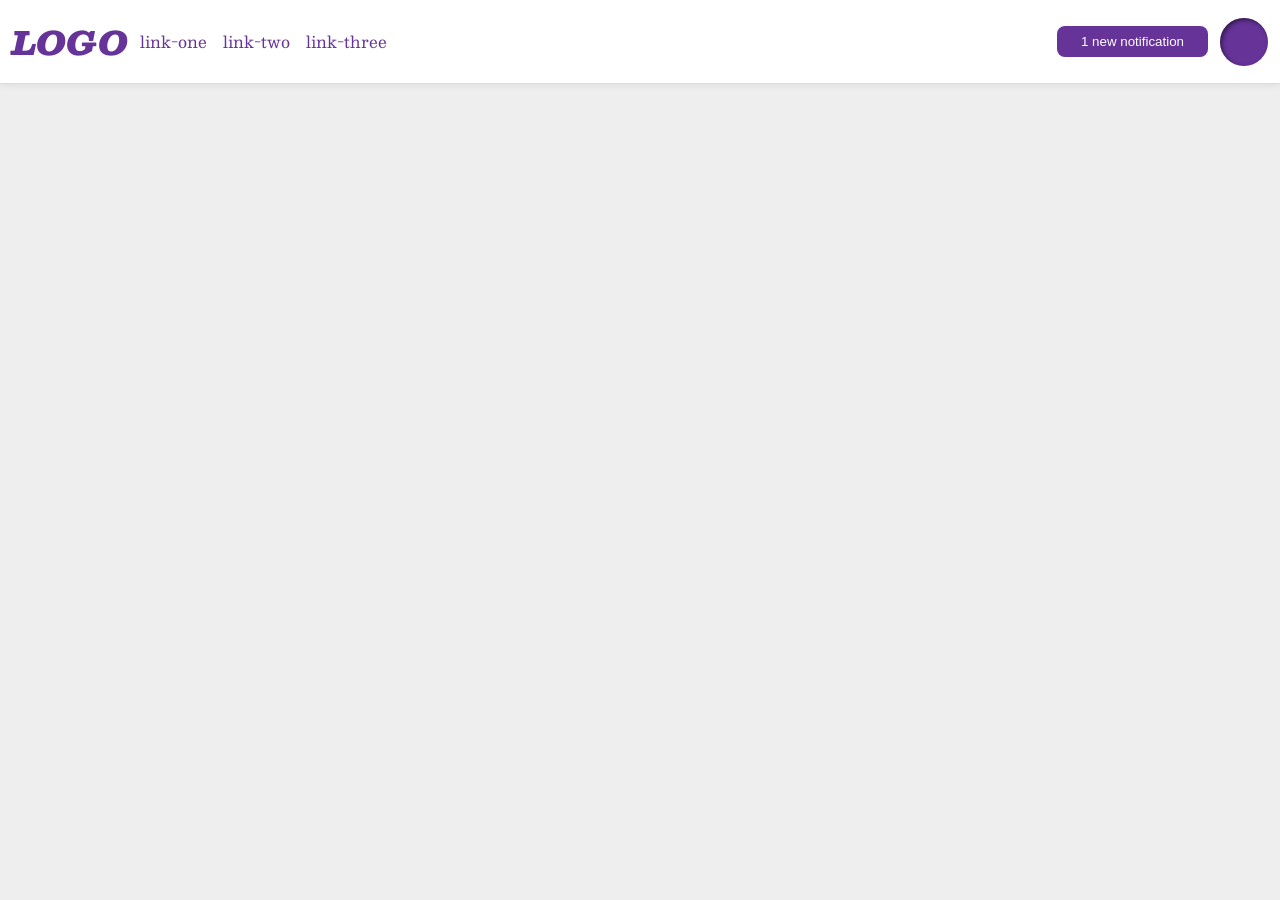
<file: foundations/flex/03-flex-header-2/index.html>
<!DOCTYPE html>
<html lang="en">

<head>
  <meta charset="UTF-8">
  <meta http-equiv="X-UA-Compatible" content="IE=edge">
  <meta name="viewport" content="width=device-width, initial-scale=1.0">
  <title>Flex Header 2</title>
  <link rel="stylesheet" href="style.css">
</head>

<body>
  <div class="header">
    <div class="left">
      <div class="logo">
        LOGO
      </div>
      <ul class="links">
        <li><a href="https://google.com">link-one</a></li>
        <li><a href="https://google.com">link-two</a></li>
        <li><a href="https://google.com">link-three</a></li>
      </ul>
    </div>
    <div class="right">
      <button class="notifications">
        1 new notification
      </button>
      <div class="profile-image"></div>
    </div>
  </div>
</body>

</html>
</file>
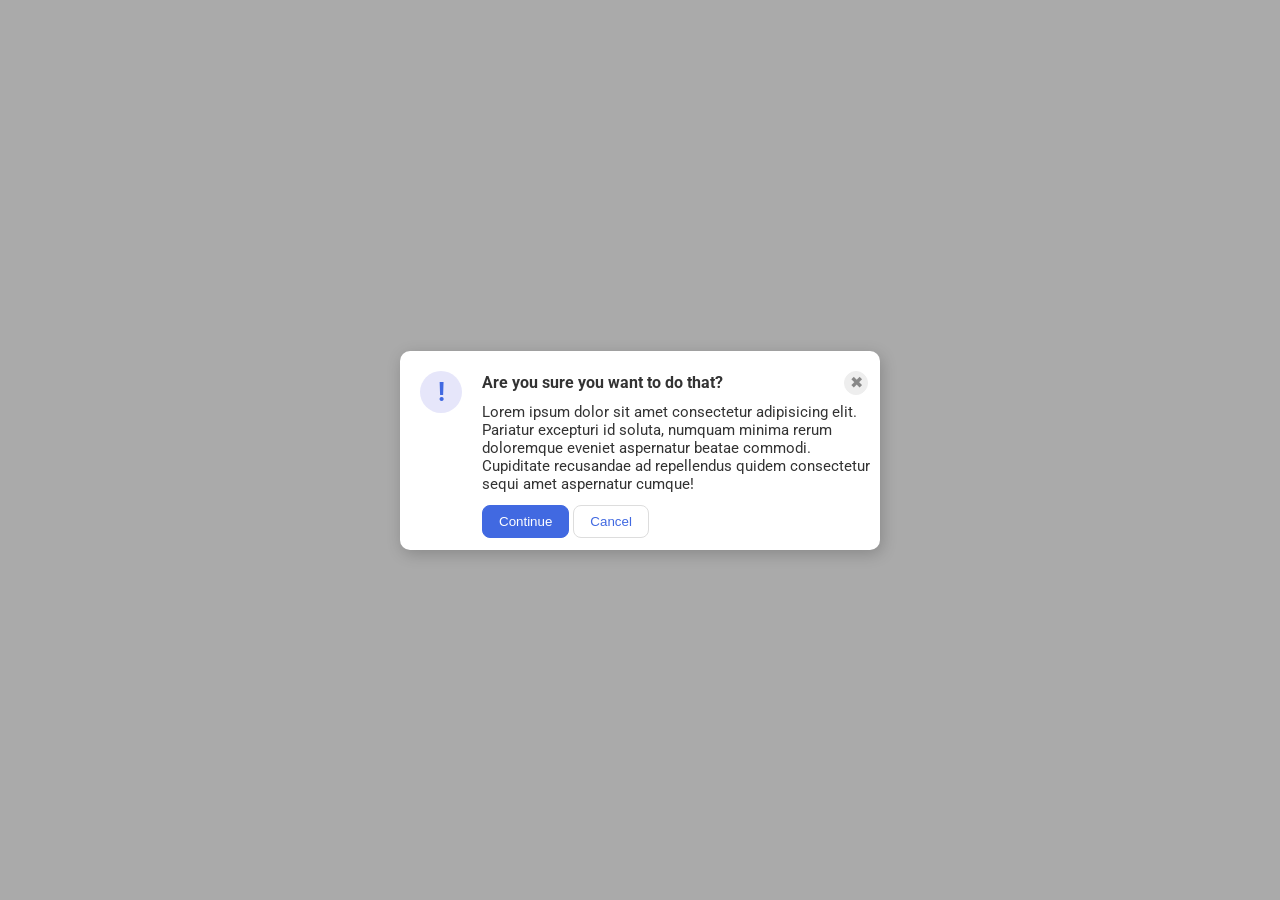
<file: foundations/flex/05-flex-modal/index.html>
<!DOCTYPE html>
<html lang="en">

<head>
  <meta charset="UTF-8">
  <meta http-equiv="X-UA-Compatible" content="IE=edge">
  <meta name="viewport" content="width=device-width, initial-scale=1.0">
  <link rel="stylesheet" href="style.css">
  <title>Modal</title>
</head>

<body>
  <div class="modal">
    <div class="icon">!</div>
    <div class="action">
      <div class="head">
        <div class="header">Are you sure you want to do that?</div>
        <button class="close-button">✖</button>
      </div>
      <div class="text">Lorem ipsum dolor sit amet consectetur adipisicing elit. Pariatur excepturi id soluta, numquam
        minima rerum doloremque eveniet aspernatur beatae commodi. Cupiditate recusandae ad repellendus quidem
        consectetur
        sequi amet aspernatur cumque!</div>
      <div class="buttons">
        <button class="continue">Continue</button>
        <button class="cancel">Cancel</button>
      </div>
    </div>
  </div>
</body>

</html>
</file>
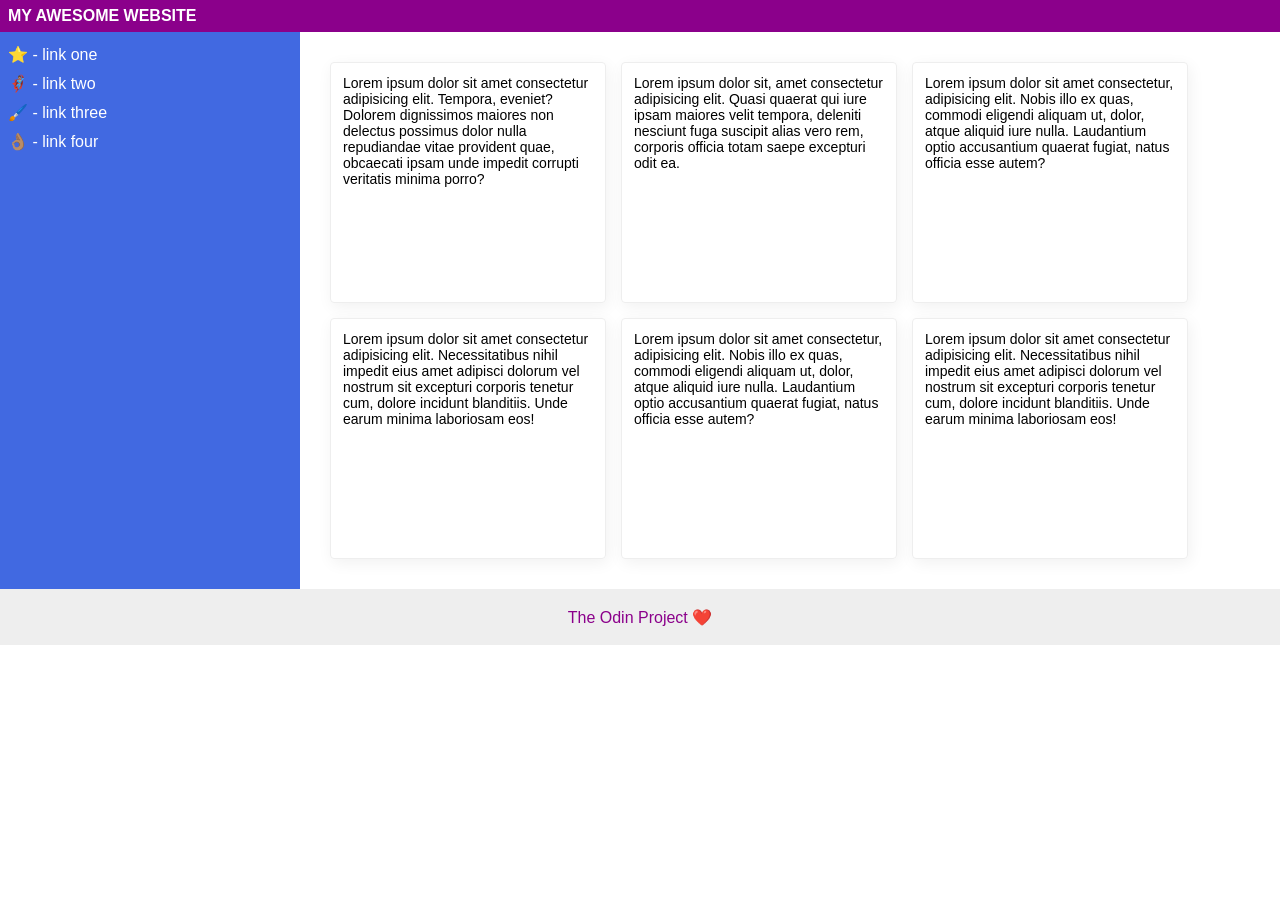
<file: foundations/flex/07-flex-layout-2/index.html>
<!DOCTYPE html>
<html lang="en">

<head>
  <meta charset="UTF-8">
  <meta http-equiv="X-UA-Compatible" content="IE=edge">
  <meta name="viewport" content="width=device-width, initial-scale=1.0">
  <title>The Holy Grail</title>
  <link rel="stylesheet" href="style.css">
</head>

<body>
  <div class="header">
    MY AWESOME WEBSITE
  </div>
  <div class="content">
    <div class="sidebar">
      <ul>
        <li><a href="#">⭐ - link one</a></li>
        <li><a href="#">🦸🏽‍♂️ - link two</a></li>
        <li><a href="#">🖌️ - link three</a></li>
        <li><a href="#">👌🏽 - link four</a></li>
      </ul>
    </div>
    <div class="cards">
      <div class="card">Lorem ipsum dolor sit amet consectetur adipisicing elit. Tempora, eveniet? Dolorem dignissimos
        maiores non delectus possimus dolor nulla repudiandae vitae provident quae, obcaecati ipsam unde impedit
        corrupti veritatis minima porro?</div>
      <div class="card">Lorem ipsum dolor sit, amet consectetur adipisicing elit. Quasi quaerat qui iure ipsam maiores
        velit tempora, deleniti nesciunt fuga suscipit alias vero rem, corporis officia totam saepe excepturi odit ea.
      </div>
      <div class="card">Lorem ipsum dolor sit amet consectetur, adipisicing elit. Nobis illo ex quas, commodi eligendi
        aliquam ut, dolor, atque aliquid iure nulla. Laudantium optio accusantium quaerat fugiat, natus officia esse
        autem?</div>
      <div class="card">Lorem ipsum dolor sit amet consectetur adipisicing elit. Necessitatibus nihil impedit eius amet
        adipisci dolorum vel nostrum sit excepturi corporis tenetur cum, dolore incidunt blanditiis. Unde earum minima
        laboriosam eos!</div>
      <div class="card">Lorem ipsum dolor sit amet consectetur, adipisicing elit. Nobis illo ex quas, commodi eligendi
        aliquam ut, dolor, atque aliquid iure nulla. Laudantium optio accusantium quaerat fugiat, natus officia esse
        autem?</div>
      <div class="card">Lorem ipsum dolor sit amet consectetur adipisicing elit. Necessitatibus nihil impedit eius amet
        adipisci dolorum vel nostrum sit excepturi corporis tenetur cum, dolore incidunt blanditiis. Unde earum minima
        laboriosam eos!</div>
    </div>
  </div>
  <div class="footer">
    The Odin Project ❤️
  </div>
</body>

</html>
</file>
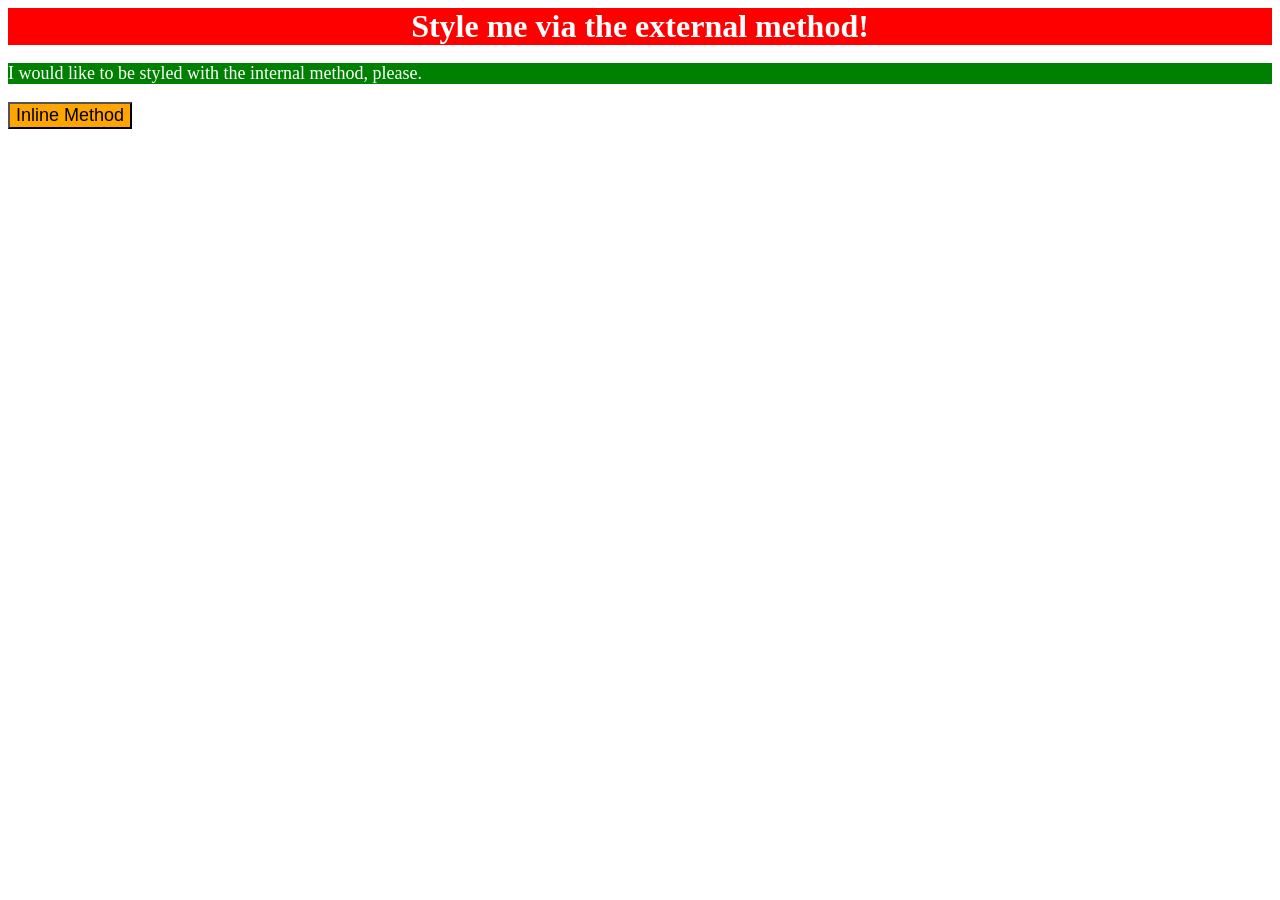
<file: foundations/intro-to-css/01-css-methods/index.html>
<!DOCTYPE html>
<html lang="en">

<head>
  <meta charset="UTF-8">
  <meta http-equiv="X-UA-Compatible" content="IE=edge">
  <meta name="viewport" content="width=device-width, initial-scale=1.0">
  <title>Methods for Adding CSS</title>
  <link rel="stylesheet" href="styles.css">
  <style>
    p {
      background-color: green;
      color: white;
      font-size: 18px;
    }
  </style>
</head>

<body>
  <!-- * `div`: a red background, white text, a font size of 32px, center aligned, and bold
    * `p`: a green background, white text, and a font size of 18px
    * `button`: an orange background and a font size of 18px -->
  <div>Style me via the external method!</div>
  <p>I would like to be styled with the internal method, please.</p>
  <button style="background-color: orange; font-size: 18px;">Inline Method</button>
</body>

</html>
</file>
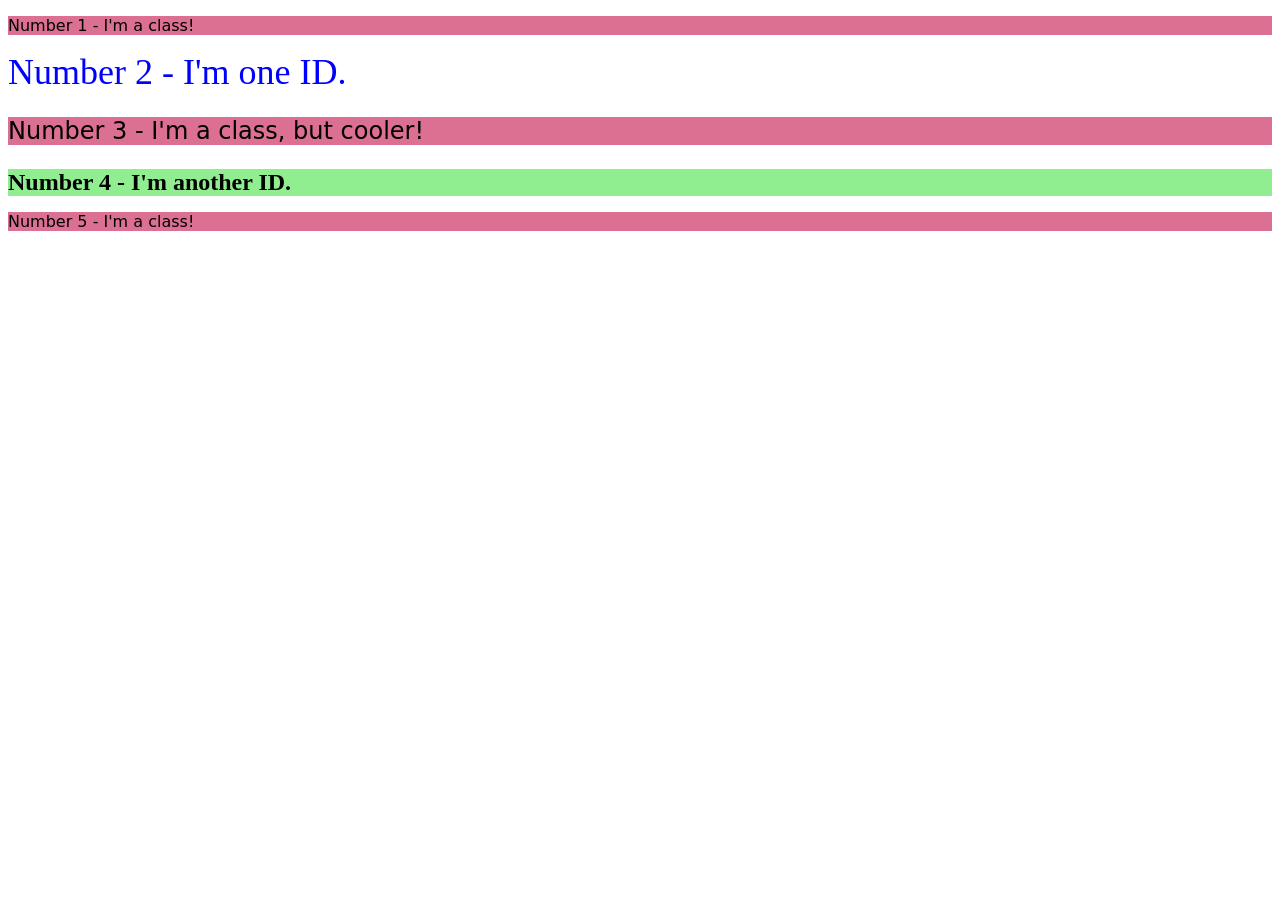
<file: foundations/intro-to-css/02-class-id-selectors/index.html>
<!DOCTYPE html>
<html lang="en">

<head>
  <meta charset="UTF-8">
  <meta http-equiv="X-UA-Compatible" content="IE=edge">
  <meta name="viewport" content="width=device-width, initial-scale=1.0">
  <title>Class and ID Selectors</title>
  <link rel="stylesheet" href="style.css">
</head>

<body>
  <p class="odd-num">Number 1 - I'm a class!</p>
  <div id="second">Number 2 - I'm one ID.</div>
  <p class="odd-num third">Number 3 - I'm a class, but cooler!</p>
  <div id="forth">Number 4 - I'm another ID.</div>
  <p class="odd-num">Number 5 - I'm a class!</p>
</body>

</html>
</file>
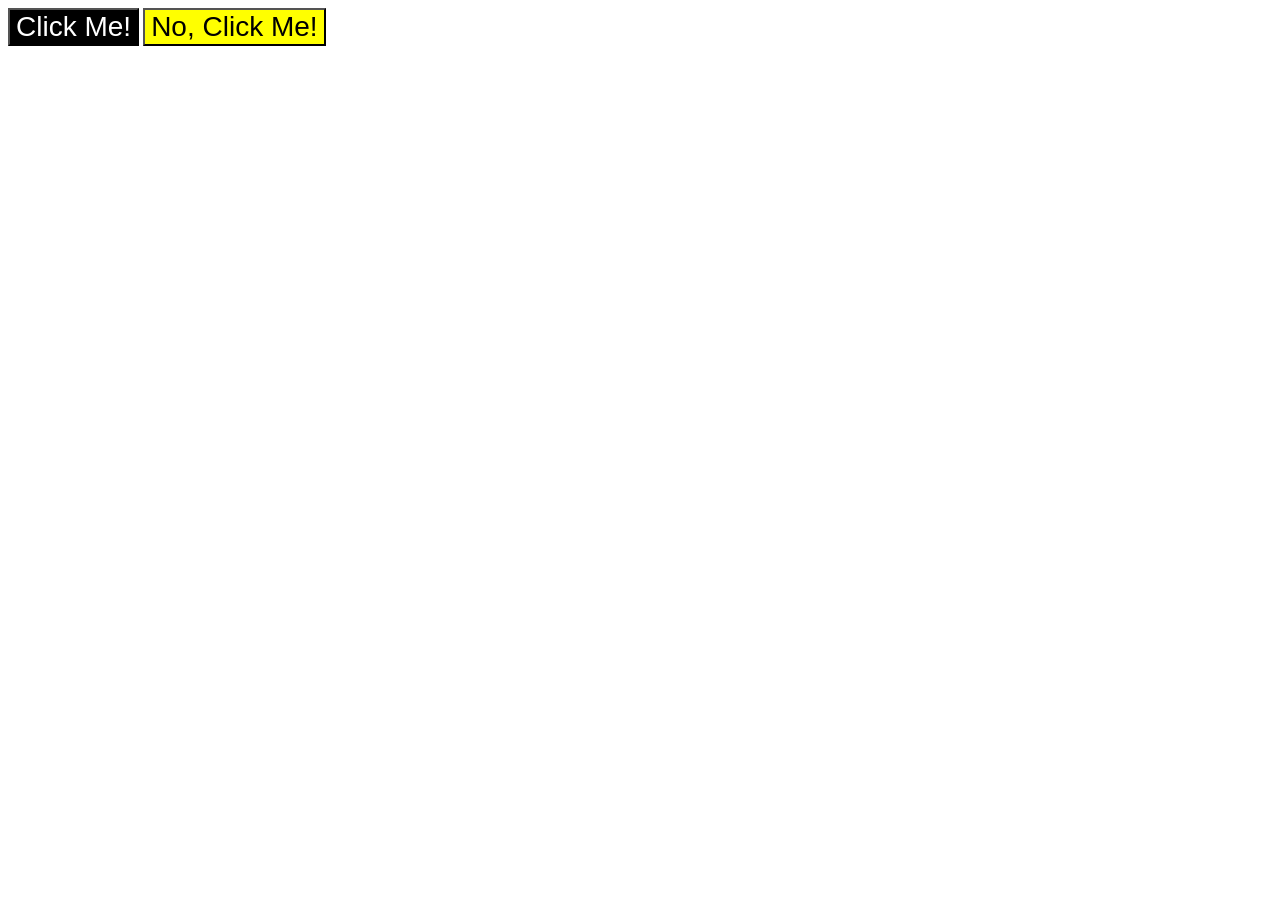
<file: foundations/intro-to-css/03-grouping-selectors/index.html>
<!DOCTYPE html>
<html lang="en">

<head>
  <meta charset="UTF-8">
  <meta http-equiv="X-UA-Compatible" content="IE=edge">
  <meta name="viewport" content="width=device-width, initial-scale=1.0">
  <title>Grouping Selectors</title>
  <link rel="stylesheet" href="style.css">
</head>

<body>
  <button class="first">Click Me!</button>
  <button class="second">No, Click Me!</button>
</body>

</html>
</file>
<file: foundations/flex/03-flex-header-2/style.css>
/* this is some magical font-importing.  
you'll learn about it later. */
@import url('https://fonts.googleapis.com/css2?family=Besley:ital,wght@0,400;1,900&display=swap');

body {
  margin: 0;
  background: #eee;
  font-family: Besley, serif;
}

.header {
  background: white;
  border-bottom: 1px solid #ddd;
  box-shadow: 0 0 8px rgba(0, 0, 0, .1);
  display: flex;
  justify-content: space-between;
  align-items: center;
}

.left,
.right {
  display: flex;
  justify-content: center;
  align-items: center;
  padding: 12px;
  gap: 12px;
}

.links {
  display: flex;
  padding: 0;
  gap: 16px;
}

.profile-image {
  background: rebeccapurple;
  box-shadow: inset 2px 2px 4px rgba(0, 0, 0, .5);
  border-radius: 50%;
  width: 48px;
  height: 48px;
}

.logo {
  color: rebeccapurple;
  font-size: 32px;
  font-weight: 900;
  font-style: italic;
}

button {
  border: none;
  border-radius: 8px;
  background: rebeccapurple;
  color: white;
  padding: 8px 24px;
}

a {
  /* this removes the line under our links */
  text-decoration: none;
  color: rebeccapurple;
}

ul {
  list-style-type: none;
}
</file>
<file: foundations/flex/05-flex-modal/style.css>
@import url('https://fonts.googleapis.com/css2?family=Roboto:wght@400;700&display=swap');

html,
body {
  height: 100%;
}

body {
  font-family: Roboto, sans-serif;
  margin: 0;
  background: #aaa;
  color: #333;
  /* I'll give you this one for free lol */
  display: flex;
  align-items: center;
  justify-content: center;
}

.modal {
  background: white;
  width: 480px;
  border-radius: 10px;
  box-shadow: 2px 4px 16px rgba(0, 0, 0, .2);
  display: flex;
  justify-content: space-between;
  align-items: start;
}

.icon {
  color: royalblue;
  font-size: 26px;
  font-weight: 700;
  background: lavender;
  width: 42px;
  height: 42px;
  border-radius: 50%;
  display: flex;
  align-items: center;
  justify-content: center;
  flex-shrink: 0;
  margin: 20px;
}

.head {
  display: flex;
  justify-content: space-between;
  align-items: center;
  padding: 20px 12px 8px 0;
}

.header {
  font-weight: bold;
}

.text {
  text-align: left;
  font-size: 15px;
}

.close-button {
  background: #eee;
  border-radius: 50%;
  color: #888;
  font-weight: 400;
  font-size: 16px;
  height: 24px;
  width: 24px;
  display: flex;
  align-items: center;
  justify-content: center;
  border: 1px solid #eee;
  padding: 0;
}

button {
  cursor: pointer;
  padding: 8px 16px;
  border-radius: 8px;
}

button.continue {
  background: royalblue;
  border: 1px solid royalblue;
  color: white;
}

button.cancel {
  background: white;
  border: 1px solid #ddd;
  color: royalblue;
}

.buttons {
  margin: 12px 0;
}
</file>
<file: foundations/flex/07-flex-layout-2/style.css>
body {
  font-family: -apple-system, BlinkMacSystemFont, 'Segoe UI', Roboto, Oxygen, Ubuntu, Cantarell, 'Open Sans', 'Helvetica Neue', sans-serif;
  margin: 0;
  min-height: 100vh;
}

.header {
  height: 32px;
  background: darkmagenta;
  color: white;
  font-weight: bold;
  display: flex;
  justify-content: start;
  align-items: center;
  padding-left: 8px;
}

.content {
  display: flex;
  justify-content: space-between;
}

.footer {
  height: 32px;
  background: #eee;
  color: darkmagenta;
  display: flex;
  justify-content: center;
  align-items: center;
  padding: 12px;
}

.sidebar {
  width: 300px;
  background: royalblue;
  box-sizing: border-box;
  flex-shrink: 0;
}

.sidebar ul {
  list-style-type: none;
  padding: 0;
  margin: 0;
  padding: 8px;
}

a {
  display: inline-block;
  padding: 5px 0;
  text-decoration: none;
  color: white;
}

.cards {
  padding: 30px;
  flex: 1;
  display: flex;
  flex-wrap: wrap;
  justify-content: start;
  gap: 15px;
  flex-grow: 3;
}

.card {
  border: 1px solid #eee;
  box-shadow: 2px 4px 16px rgba(0, 0, 0, .06);
  border-radius: 4px;
  padding: 12px;
  width: 250px;
  height: 215px;
  font-size: 14px;
}
</file>
<file: foundations/intro-to-css/01-css-methods/styles.css>
/* `div`: a red background,
white text,
a font size of 32px,
center aligned,
and bold */

div {
  background-color: red;
  color: white;
  font-size: 32px;
  text-align: center;
  font-weight: bold;
}
</file>
<file: foundations/intro-to-css/02-class-id-selectors/style.css>
/* Add CSS Styling */
/* * **All odd numbered elements**: a light red/pink background,
and a list of fonts containing `Verdana` and `DejaVu Sans` with `sans-serif` as a fallback * **The second element**: blue text and a font size of 36px * **The third element**: in addition to the styles for all odd numbered elements,
add a font size of 24px * **The fourth element**: a light green background,
a font size of 24px,
and bold */

.odd-num {
  background-color: palevioletred;
  font-family: Verdana, "DejaVu Sans", sans-serif;
}

#second {
  color: blue;
  font-size: 36px;
}

#forth {
  background-color: lightgreen;
  font-weight: bold;
}

.third,
#forth {
  font-size: 24px;
}
</file>
<file: foundations/intro-to-css/03-grouping-selectors/style.css>
/* Add CSS Styling */
/* - **The first element**: a black background and white text - **The second element**: a yellow background - **Both elements**: a font size of 28px and a list of fonts containing `Helvetica` and `Times New Roman`,
with `sans-serif` as a fallback */

.first {
  background-color: black;
  color: white;
}

.second {
  background-color: yellow;
}

.first,
.second {
  font-size: 28px;
  font-family: Helvetica, 'Times New Roman', sans-serif;
}
</file>
